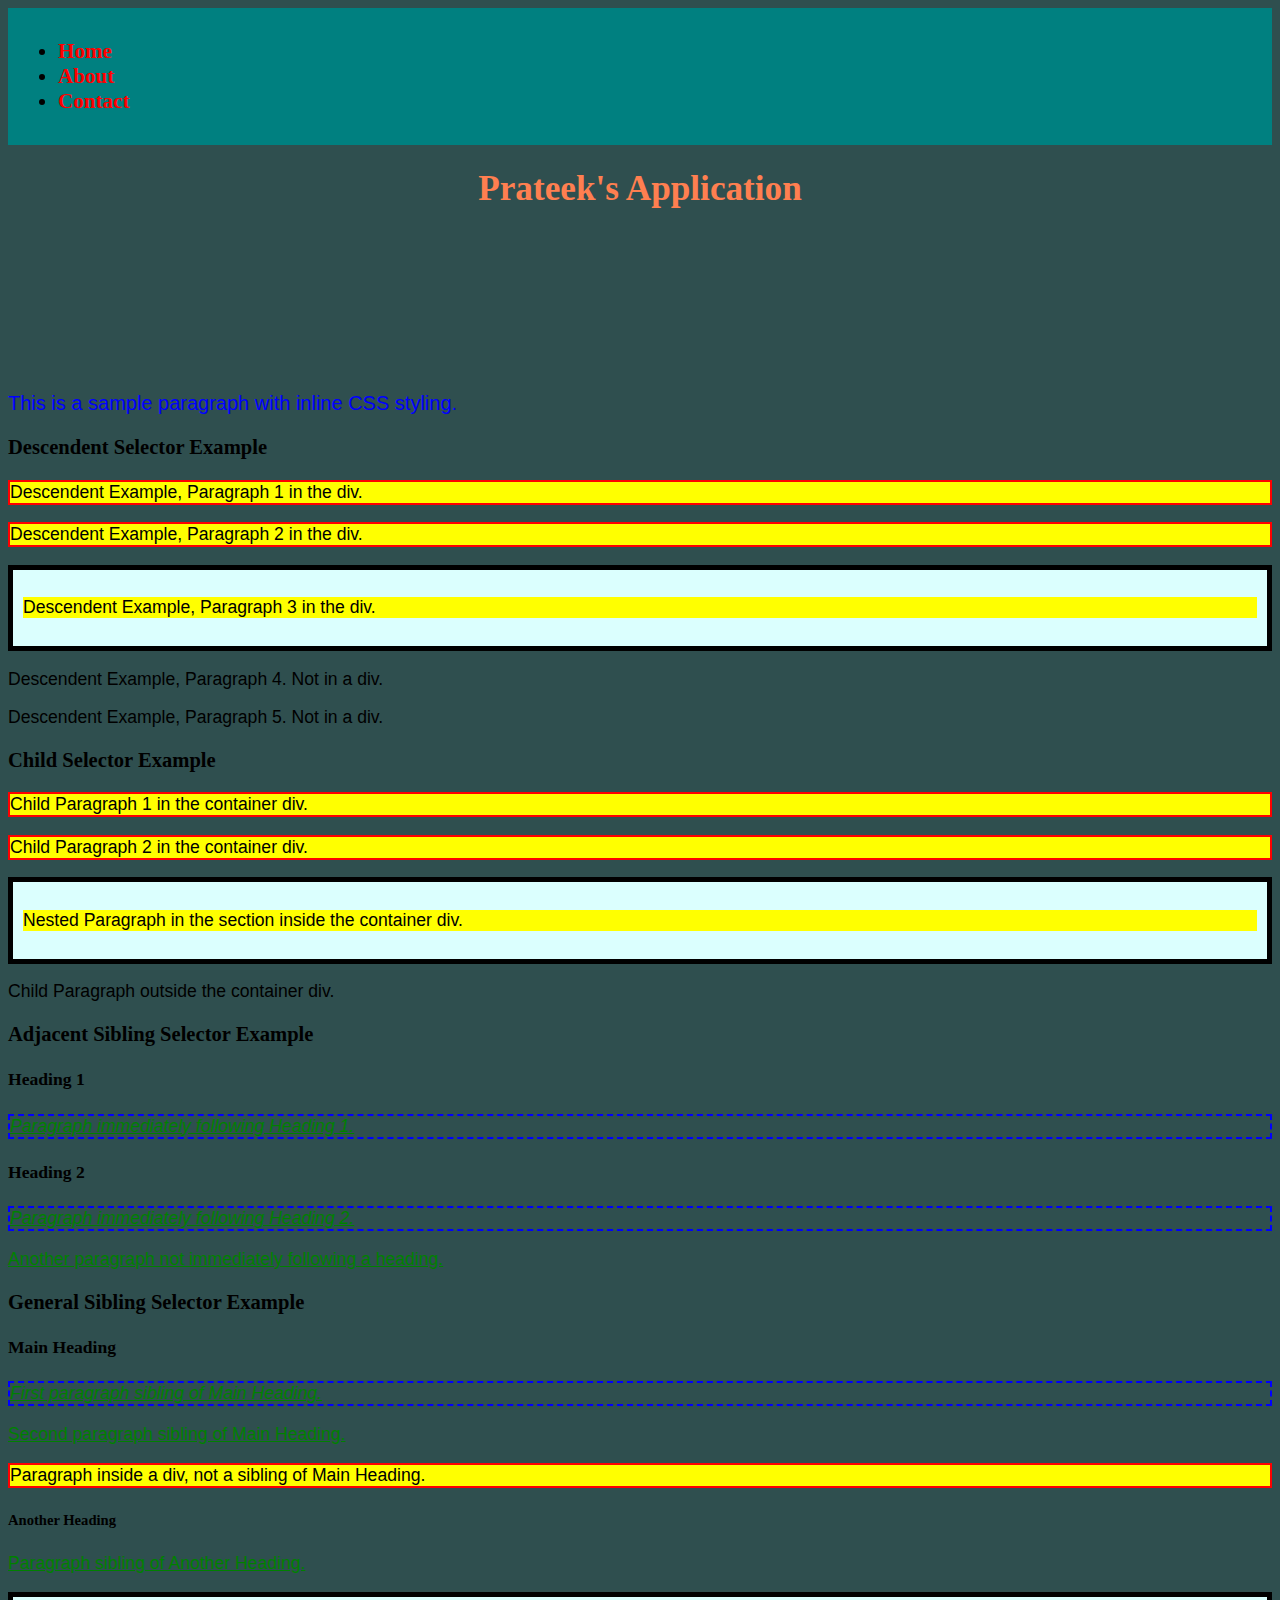
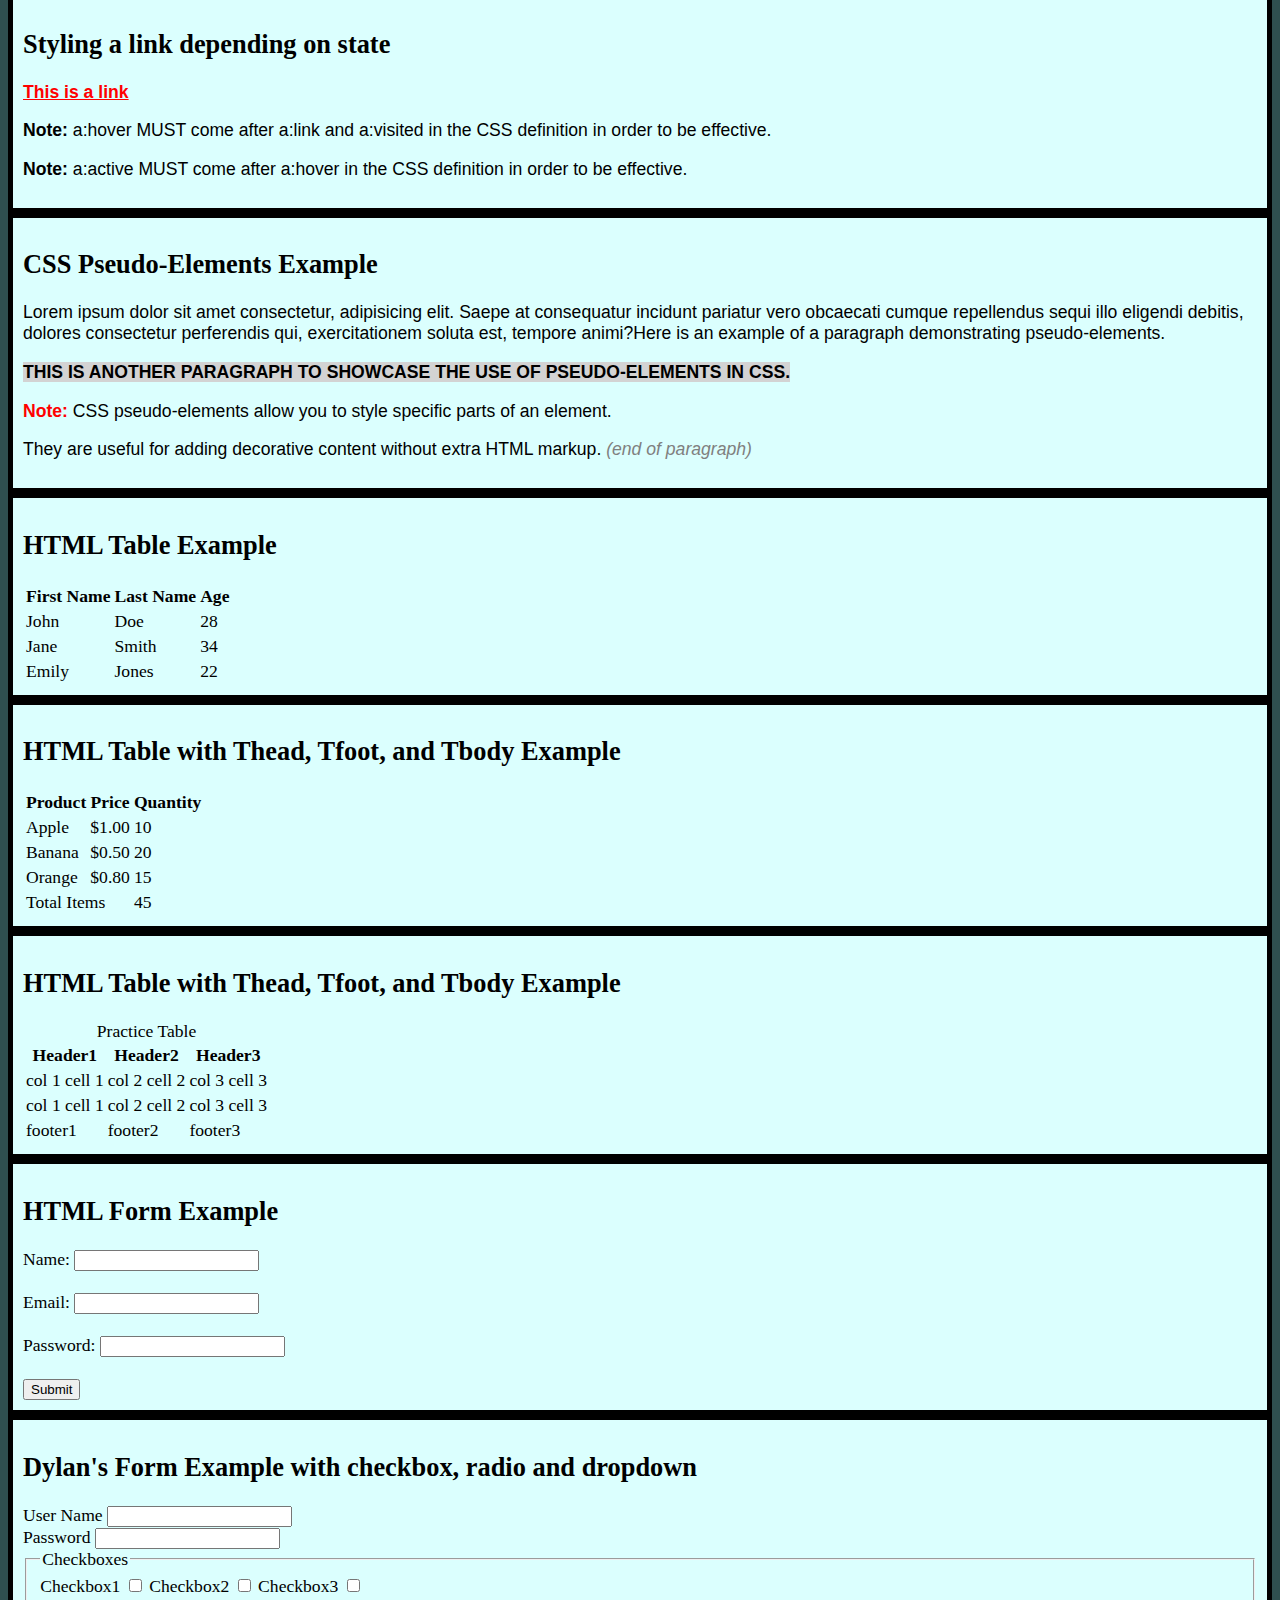
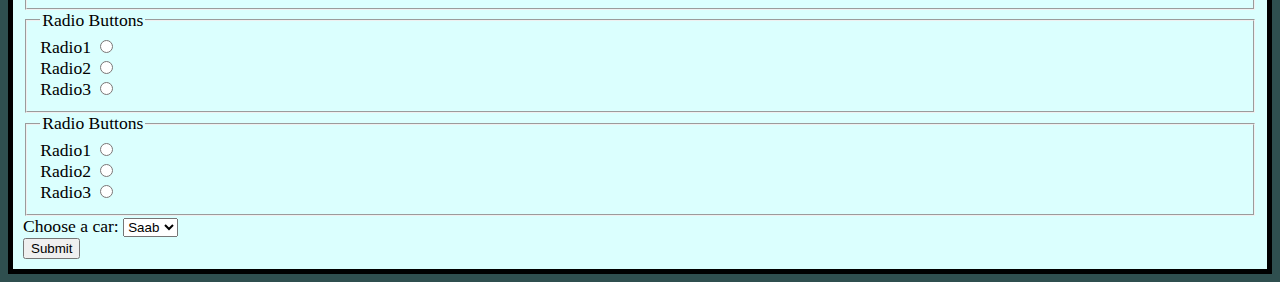
<file: index.html>
<!DOCTYPE html>
<html lang="en">

<head>
    <meta charset="UTF-8">
    <meta name="viewport" content="width=device-width, initial-scale=1.0">
    <title>Document</title>

    <style>
        /* internal css styling - 2nd highest precendence*/
        body {
            background-color: white;
        }

        h1 {
            text-align: center;
            color: green;
        }

        p {
            font-family: Arial, sans-serif;
        }
    </style>



    <link rel="stylesheet" href="./styles/style.css">

</head>

<body>

    <!--  -->
    <nav id="navBar" class="specialStyling">
        <ul>
            <li><a href="#">Home</a></li>
            <li><a href="#">About</a></li>
            <li><a href="#">Contact</a></li>
        </ul>
    </nav>


    <!-- inline css styling, HIGHEST prece -->
    <h1 style="height: 200px;">Prateek's Application</h1>
    <p style="font-size: 20px; color: blue;">This is a sample paragraph with inline CSS styling.</p>


    <!-- Combinator Example descendent -->
    <h3>Descendent Selector Example</h3>
    <div>
        <p>Descendent Example, Paragraph 1 in the div.</p>
        <p>Descendent Example, Paragraph 2 in the div.</p>
        <section>
            <p>Descendent Example, Paragraph 3 in the div.</p>
        </section>
    </div>

    <p>Descendent Example, Paragraph 4. Not in a div.</p>
    <p>Descendent Example, Paragraph 5. Not in a div.</p>

    <!-- Combinator Example Child -->
    <h3>Child Selector Example</h3>
    <div class="container">
        <p>Child Paragraph 1 in the container div.</p>
        <p>Child Paragraph 2 in the container div.</p>
        <section>
            <p>Nested Paragraph in the section inside the container div.</p>
        </section>
    </div>
    <p>Child Paragraph outside the container div.</p>

    <!-- Combinator Example Adjacent Sibling -->
    <h3>Adjacent Sibling Selector Example</h3>
    <h4>Heading 1</h4>
    <p>Paragraph immediately following Heading 1.</p>
    <h4>Heading 2</h4>
    <p>Paragraph immediately following Heading 2.</p>
    <p>Another paragraph not immediately following a heading.</p>


    <!-- Combinator Example General Sibling -->
    <h3>General Sibling Selector Example</h3>
    <h4>Main Heading</h4>
    <p>First paragraph sibling of Main Heading.</p>
    <p>Second paragraph sibling of Main Heading.</p>
    <div>
        <p>Paragraph inside a div, not a sibling of Main Heading.</p>
    </div>
    <h5>Another Heading</h5>
    <p>Paragraph sibling of Another Heading.</p>


    <!-- pseudo class element examples -->

    <section>
        <h2>Styling a link depending on state</h2>

        <p>
            <b>
                <a href="http://perscholas.com" target="_blank">This is a link</a>
            </b>
        </p>
        <p>
            <b>Note:</b> a:hover MUST come after a:link and a:visited in the CSS
            definition in order to be effective.
        </p>
        <p>
            <b>Note:</b> a:active MUST come after a:hover in the CSS definition in
            order to be effective.
        </p>
    </section>


    <!-- pseudo element examples -->
    <section>
        <h2>CSS Pseudo-Elements Example</h2>
        <p id="pseudo1">Lorem ipsum dolor sit amet consectetur, adipisicing elit. Saepe at consequatur incidunt
            pariatur vero obcaecati
            cumque repellendus sequi illo eligendi debitis, dolores consectetur perferendis qui, exercitationem soluta
            est,
            tempore animi?Here is an example of a paragraph demonstrating pseudo-elements.</p>

        <p id="pseudo2">This is another paragraph to showcase the use of pseudo-elements in CSS.</p>
        <p id="pseudo3">CSS pseudo-elements allow you to style specific parts of an element.</p>
        <p id="pseudo4">They are useful for adding decorative content without extra HTML markup.</p>

    </section>



    <!-- html table examples -->
    <section>
        <h2>HTML Table Example</h2>
        <table>
            <thead>
                <tr>
                    <th>First Name</th>
                    <th>Last Name</th>
                    <th>Age</th>
                </tr>
            </thead>
            <tbody>
                <tr>
                    <td>John</td>
                    <td>Doe</td>
                    <td>28</td>
                </tr>
                <tr>
                    <td>Jane</td>
                    <td>Smith</td>
                    <td>34</td>
                </tr>
                <tr>
                    <td>Emily</td>
                    <td>Jones</td>
                    <td>22</td>
                </tr>
            </tbody>
        </table>
    </section>


    <!-- html table with thead tfoot tbody -->
    <section>
        <h2>HTML Table with Thead, Tfoot, and Tbody Example</h2>
        <table>
            <thead>
                <tr>
                    <th>Product</th>
                    <th>Price</th>
                    <th>Quantity</th>
                </tr>
            </thead>
            <tbody>
                <tr>
                    <td>Apple</td>
                    <td>$1.00</td>
                    <td>10</td>
                </tr>
                <tr>
                    <td>Banana</td>
                    <td>$0.50</td>
                    <td>20</td>
                </tr>
                <tr>
                    <td>Orange</td>
                    <td>$0.80</td>
                    <td>15</td>
                </tr>
            </tbody>
            <tfoot>
                <tr>
                    <td colspan="2">Total Items</td>
                    <td>45</td>
                </tr>
            </tfoot>
        </table>
    </section>

    <!-- html table with thead tfoot tbody -->
    <section>
        <h2>HTML Table with Thead, Tfoot, and Tbody Example</h2>
        <table>
            <caption>Practice Table</caption>
            <thead>
                <tr>
                    <th>Header1</th>
                    <th>Header2</th>
                    <th>Header3</th>
                </tr>
            </thead>
            <tbody>
                <tr>
                    <td>col 1 cell 1</td>
                    <td>col 2 cell 2</td>
                    <td>col 3 cell 3</td>
                </tr>
                <tr>
                    <td>col 1 cell 1</td>
                    <td>col 2 cell 2</td>
                    <td>col 3 cell 3</td>
                </tr>
            </tbody>
            <tfoot>
                <tr>
                    <td>footer1</td>
                    <td>footer2</td>
                    <td>footer3</td>
                </tr>
            </tfoot>
        </table>
    </section>


    <!-- forms example -->
    <section>
        <h2>HTML Form Example</h2>
        <form action="/submit" method="post">
            <label for="name">Name:</label>
            <input type="text" id="name" name="name" required><br><br>

            <label for="email">Email:</label>
            <input type="email" id="email" name="email" required><br><br>

            <label for="password">Password:</label>
            <input type="password" id="password" name="password" required><br><br>

            <input type="submit" value="Submit">
        </form>
    </section>

    <!-- form example -->
    <section>
        <h2>Dylan's Form Example with checkbox, radio and dropdown</h2>
        <form>
            <label>User Name
                <input type="text" id="UserName" required />
            </label>
            <br />
            <label>Password
                <input type="password" name="password" id="password" />
            </label>
            <fieldset>
                <legend>Checkboxes</legend>
                <label for="checkbox">Checkbox1
                    <input type="checkbox" name="checkbox" id="checkbox" />
                </label>
                <label for="checkbox2">Checkbox2
                    <input type="checkbox" name="checkbox2" id="checkbox2" />
                </label>
                <label for="checkbox3">Checkbox3
                    <input type="checkbox" name="checkbox3" id="checkbox3" />
                </label>
            </fieldset>
            <fieldset>
                <legend>Radio Buttons</legend>
                <label>Radio1 <input type="radio" name="radio" id="radio1" /> </label><br />
                <label>Radio2 <input type="radio" name="radio" id="radio2" /> </label><br />
                <label>Radio3
                    <input type="radio" name="radio" id="radio3" />
                </label>
            </fieldset>
            <fieldset>
                <legend>Radio Buttons</legend>
                <label>Radio1 <input type="radio" name="radio1" id="radio1" /> </label><br />
                <label>Radio2 <input type="radio" name="radio1" id="radio2" /> </label><br />
                <label>Radio3
                    <input type="radio" name="radio1" id="radio3" />
                </label>
            </fieldset>

            <label>Choose a car:</label>
            <select name="cars">
                <option value="volvo">Volvo</option>
                <option value="saab" selected>Saab</option>
                <option value="fiat">Fiat</option>
                <option value="audi">Audi</option>
            </select>
            <br />
            <input type="submit" value="Submit" />
        </form>
    </section>


</body>

</html>
</file>
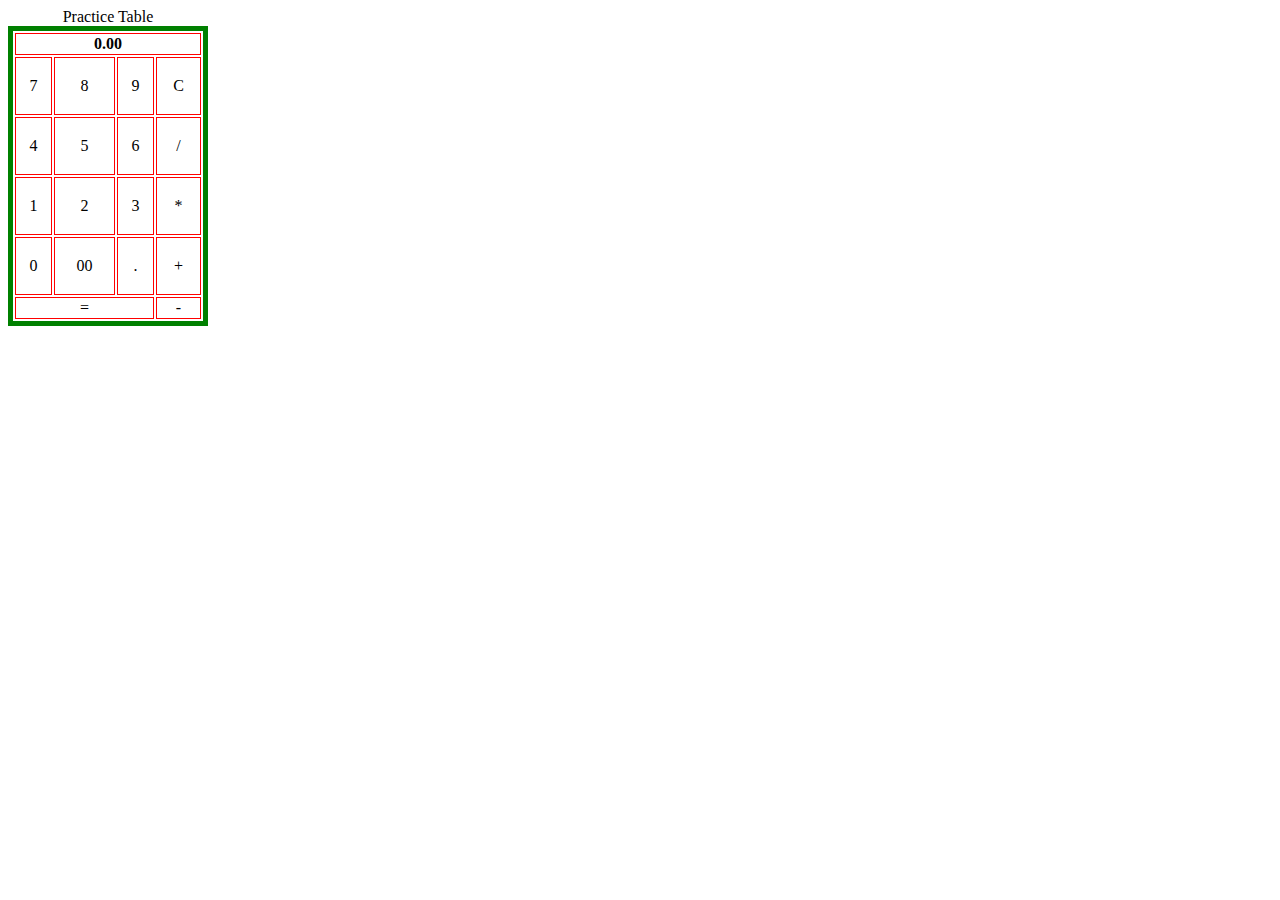
<file: pages/calculator.html>
<!DOCTYPE html>
<html lang="en">
<head>
    <meta charset="UTF-8">
    <meta name="viewport" content="width=device-width, initial-scale=1.0">
    <title>Calculator</title>

    <link rel="stylesheet" href="../styles/calculator.css">
</head>
<body>
    
    <table>
        <caption>Practice Table</caption>
        <thead>
            <tr>
                <th colspan="4">0.00</th>
            </tr>
        </thead>
        <tbody>
            <tr>
                <td>7</td>
                <td>8</td>
                <td>9</td>
                <td>C</td>
            </tr>
            <tr>
                <td>4</td>
                <td>5</td>
                <td>6</td>
                <td>/</td>
            </tr>
            <tr>
                <td>1</td>
                <td>2</td>
                <td>3</td>
                <td>*</td>
            </tr>
            <tr>
                <td>0</td>
                <td>00</td>
                <td>.</td>
                <td>+</td>
            </tr>
        </tbody>
        <tfoot>
            <tr>
                <td colspan="3">=</td>
                <td>-</td>
            </tr>
        </tfoot>
    </table>


</body>
</html>
</file>
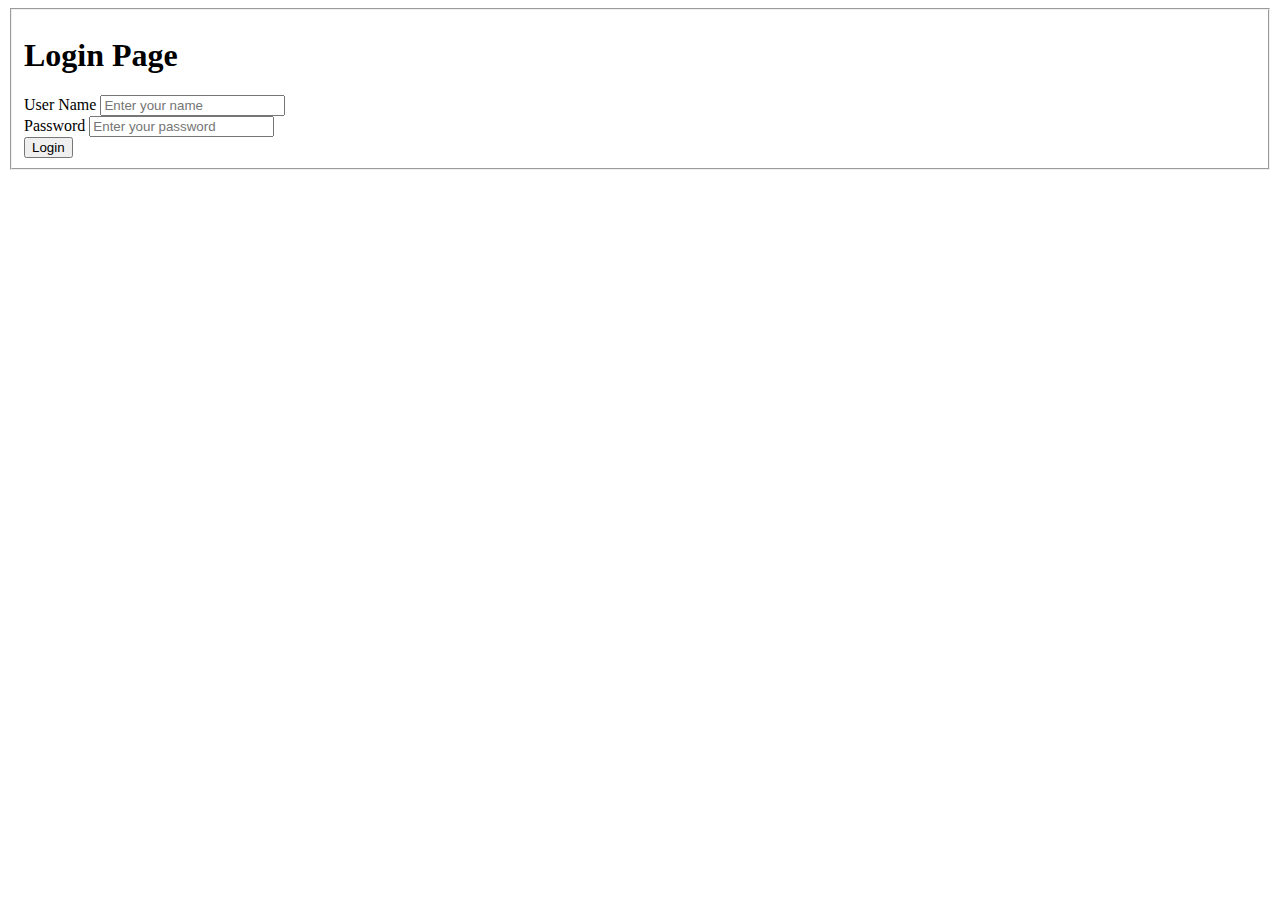
<file: pages/login.html>
<!DOCTYPE html>
<html lang="en">

<head>
    <meta charset="UTF-8">
    <meta name="viewport" content="width=device-width, initial-scale=1.0">
    <title>Login Page</title>
</head>

<body>

    <fieldset>
        <h1>Login Page</h1>
        <form>
            <label>User Name
                <input type="text" id="UserName" placeholder="Enter your name" required />
            </label>
            <br />
            <label>Password
                <input type="password" name="password" id="password" placeholder="Enter your password" required />
            </label>
            <br />
            <input type="submit" value="Login" />
        </form>
    </fieldset>
</body>

</html>
</file>
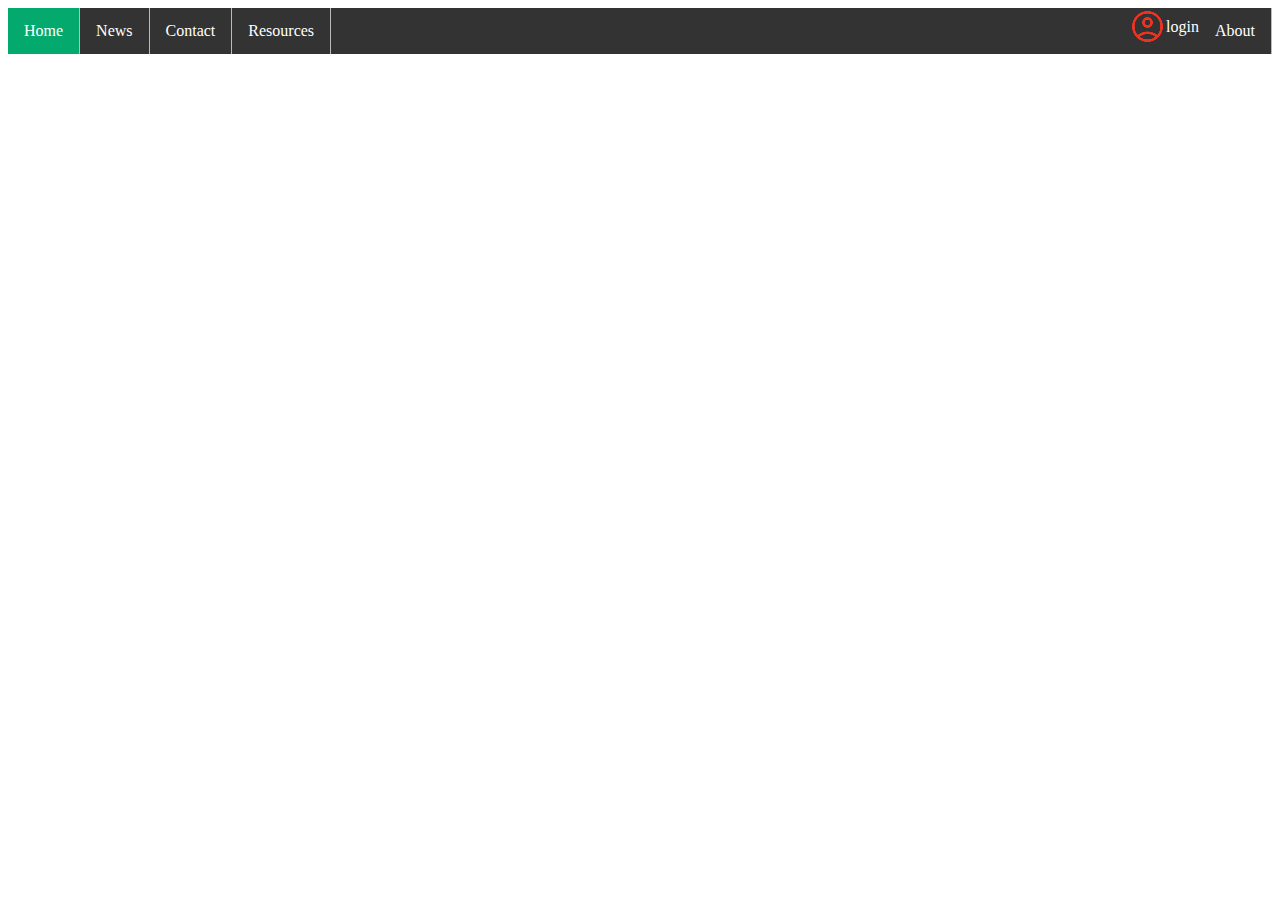
<file: pages/navigationBar.html>
<!DOCTYPE html>
<html>
   <head>
      <title>Creating a Navigation Bar</title>
      <link rel="stylesheet" href="../styles/navigationBar.css">
   </head>
   <body>

      <ul>
         <li><a class="active" href="#home">Home</a></li>
         <li><a href="#news">News</a></li>
         <li><a href="#contact">Contact</a></li>
         <li><a href="#contact">Resources</a></li>
         <li style="float:right"><a href="#about">About</a></li>
         <li style="float:right" id="login"><img src="../images/login.png">login</a></li>
      </ul>

   </body>
</html>
</file>
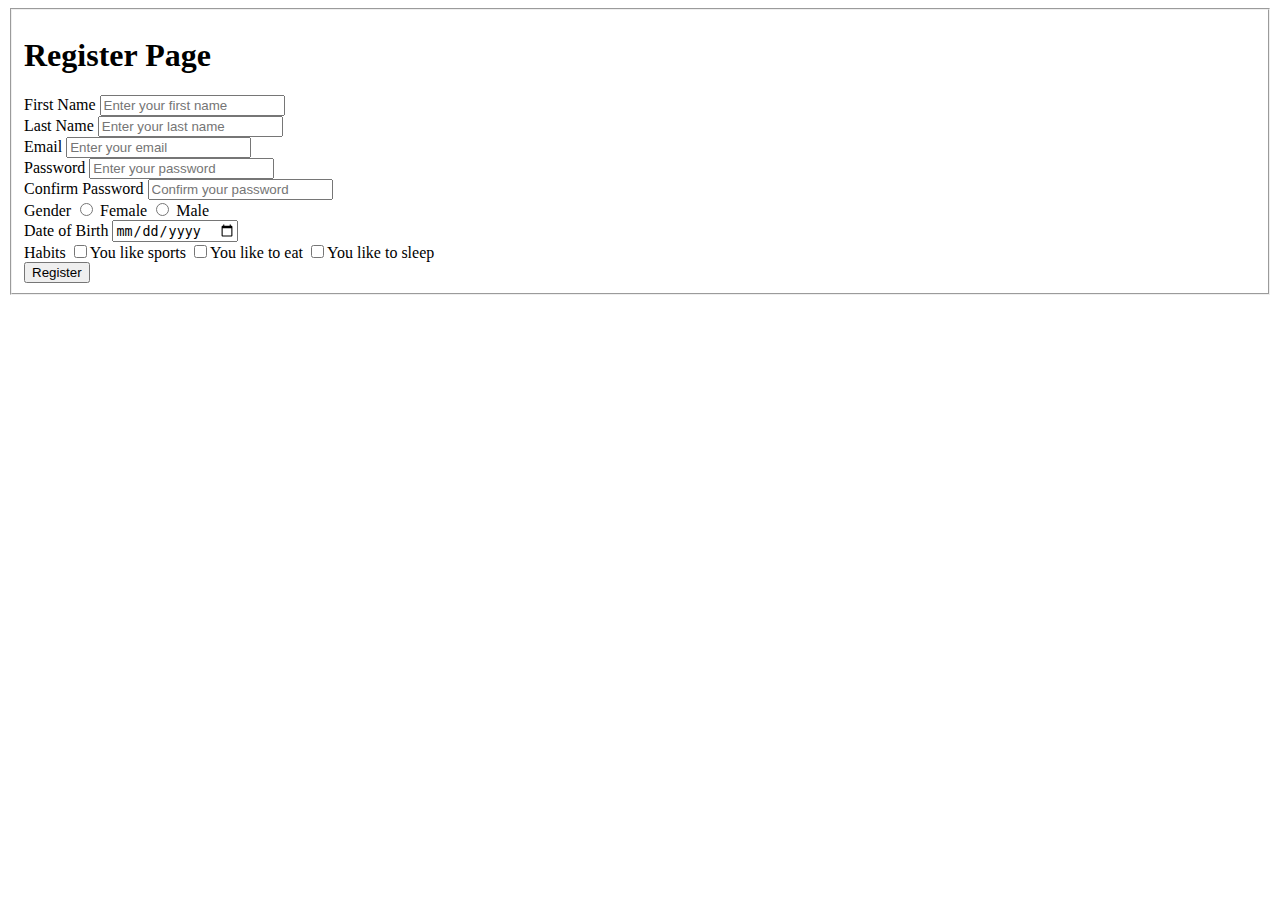
<file: pages/register.html>
<!DOCTYPE html>
<html lang="en">

<head>
    <meta charset="UTF-8">
    <meta name="viewport" content="width=device-width, initial-scale=1.0">
    <title>Register Page</title>
</head>

<body>



    <!-- Emmette snippets: fieldset>h1{Register Page}+(label*5>input:text)+(div{Gender}>input:radio)+(label{Date of Birth}>input:datetime)+(div{Habits}>label*3>input:textbox)+input:submit -->

    <fieldset>
        <h1>Register Page</h1>
        <form>
            <label>First Name
                <input type="text" id="firstName" placeholder="Enter your first name" required />
            </label>
            <br />
            <label>Last Name
                <input type="text" id="lastName" placeholder="Enter your last name" required />
            </label>
            <br />
            <label>Email
                <input type="email" id="email" placeholder="Enter your email" required />
            </label>
            <br />
            <label>Password
                <input type="password" name="password" id="password" placeholder="Enter your password" required />
            </label>
            <br />
            <label>Confirm Password
                <input type="password" name="confirmPassword" id="confirmPassword" placeholder="Confirm your password"
                    required />
            </label>
            <br />

            <label>Gender</label>
            <label> <input type="radio" name="radio" id="radio1" /> Female </label>
            <label> <input type="radio" name="radio" id="radio2" /> Male </label>
            </label>
            <br />
            <label>Date of Birth
                <input type="date" id="dob" placeholder="mm/dd/yy" required required />
            </label>
            <br />
            <label>Habits</label>
            <label for="checkbox">
                <input type="checkbox" name="checkbox" id="checkbox" />You like sports
            </label>
            <label for="checkbox2">
                <input type="checkbox" name="checkbox2" id="checkbox2" />You like to eat
            </label>
            <label for="checkbox3">
                <input type="checkbox" name="checkbox3" id="checkbox3" />You like to sleep
            </label>
            <br />
            <input type="submit" value="Register" />
        </form>
    </fieldset>



</body>

</html>
</file>
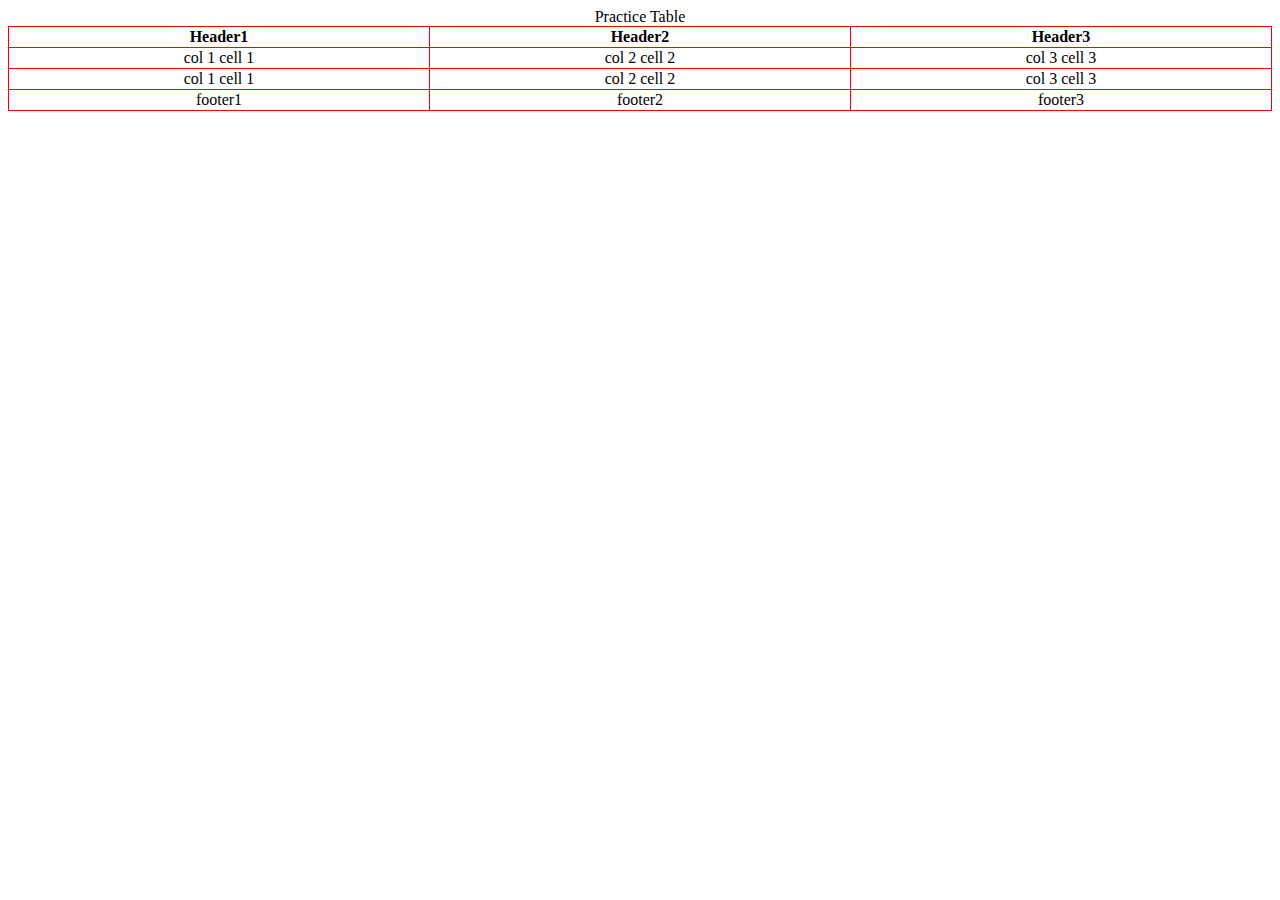
<file: pages/table.html>
<!DOCTYPE html>
<html lang="en">

<head>
    <meta charset="UTF-8">
    <meta name="viewport" content="width=device-width, initial-scale=1.0">
    <title>Table Examples</title>

    <link rel="stylesheet" href="../styles/table.css">

</head>

<body>

    <table>
        <caption>Practice Table</caption>
        <thead>
            <tr>
                <th>Header1</th>
                <th>Header2</th>
                <th>Header3</th>
            </tr>
        </thead>
        <tbody>
            <tr>
                <td>col 1 cell 1</td>
                <td>col 2 cell 2</td>
                <td>col 3 cell 3</td>
            </tr>
            <tr>
                <td>col 1 cell 1</td>
                <td>col 2 cell 2</td>
                <td>col 3 cell 3</td>
            </tr>
        </tbody>
        <tfoot>
            <tr>
                <td>footer1</td>
                <td>footer2</td>
                <td>footer3</td>
            </tr>
        </tfoot>
    </table>




</body>

</html>
</file>
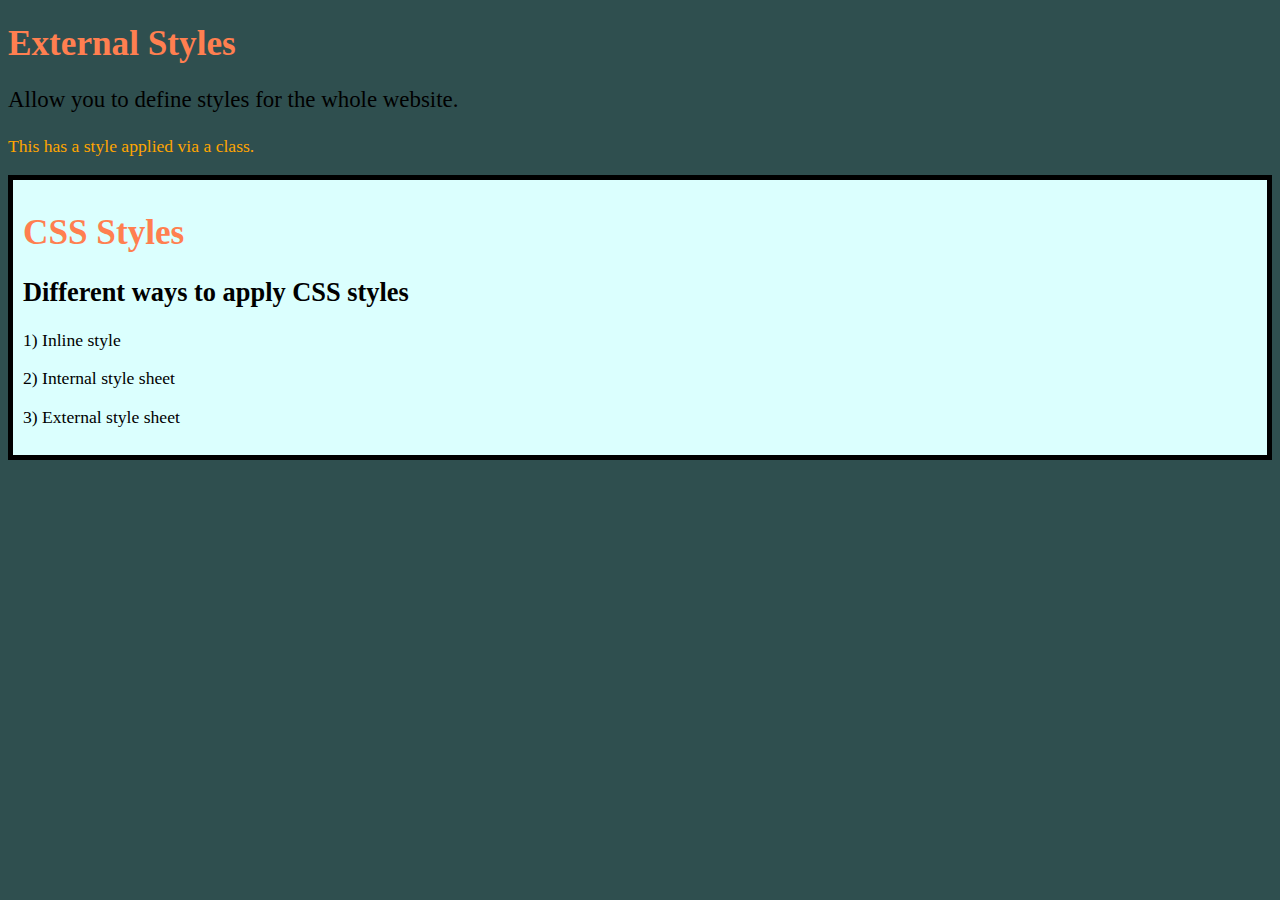
<file: pages/test1.html>
<!DOCTYPE html>
<html>
    <head>
        <title>My Example</title>
        <link rel="stylesheet" href="../styles/style.css">
    </head>
    <body>
      <h1>External Styles</h1>
      <p id="intro">Allow you to define styles for the whole website.</p>
      <p class="colorful">This has a style applied via a class.</p>

        <section>
		 <h1>CSS Styles</h1>
		    <h2>Different ways to apply CSS styles</h2>
		    <p> 1)	Inline style </p>
		    <p> 2)	Internal style sheet</p>
		    <p> 3)	External style sheet </p>
       </section>
    </body>
</html>
</file>
<file: styles/style.css>
/* External stylesheet, lowest precendence */


body {
    background-color: darkslategrey;
    color: black;
    font-size: 1.1em;
}

h1 {
    color: coral;
}

#intro {
    font-size: 1.3em;
}

.colorful {
    color: orange;
}

section {
    border: 5px solid black;
    padding: 10px;
    background-color: #dbfffe;
}

nav li a {
    text-decoration: none;
    color: white;
    list-style: none;
    display: inline;
}

nav li:hover {
    background-color: darkgreen;
    text-decoration: underline;
    font-size: 1.3rem;
}

#navBar {
    background-color: teal;
    padding: 10px;
}

.specialStyling {
    font-weight: bold;
    font-size: 1.2em;
}

/* Additional styles can be added here */

/* Combinator Example descendent*/
div p {
  background-color: yellow;
}
/* Combinator Example child */
div > p {
  border: 2px solid red;
}   
/* Combinator Example adjacent sibling */
h4 + p {
  font-style: italic;
  border: 2px dashed blue;
}   
/* Combinator Example General Sibling */
h4 ~ p {
  text-decoration: underline;
  color: green;
}


/* Pseudo-class example */

/* unvisited link */
a:link {
  color: red;
}

/* visited link */
a:visited {
  color: green;
}

/* mouse over link */
a:hover {
  color: hotpink;
}

/* selected link */
a:active {
  color: blue;
}

/* Pseudo-class example */

/* pseudo element examples */

#pseudo::first-letter {
  font-size: 200%;
  color: purple;
  background-color: lightpink;
}
#pseudo2::first-line {
  font-weight: bold;
  text-transform: uppercase;
  background-color: lightgrey;
}
#pseudo3::before {
  content: "Note: ";
  font-weight: bold;
  color: red;
}
#pseudo4::after {
  content: " (end of paragraph)";
  font-style: italic;
  color: grey;
}

/* pseudo element examples */
</file>
<file: styles/calculator.css>
table {
   width: 200px;
   height: 300px;
   text-align: center;
   border: 5px solid green;
}

th, td {
   border: 1px solid red;
}

td:hover {
   background-color: lightcoral;
   color: white;
}
</file>
<file: styles/navigationBar.css>
ul {
  list-style-type: none;
  margin: 0;
  padding: 0;
  overflow: hidden;
  background-color: #333;
}

li {
  float: left;
  border-right: 1px solid #bbb;
}

li:last-child {
  border-right: none;
}

li a {
  display: block;
  color: white;
  text-align: center;
  padding: 14px 16px;
  text-decoration: none;
}

li a:hover:not(.active) {
  background-color: #111;
}

.active {
  background-color: #04AA6D;
}

#login{
    display: flex;
    align-items: center;
    color: white;
}
</file>
<file: styles/table.css>
td, th{
    border: 1px solid red;
}

table {
    border-collapse: collapse;
    width: 100%;
    text-align: center;
}
</file>
